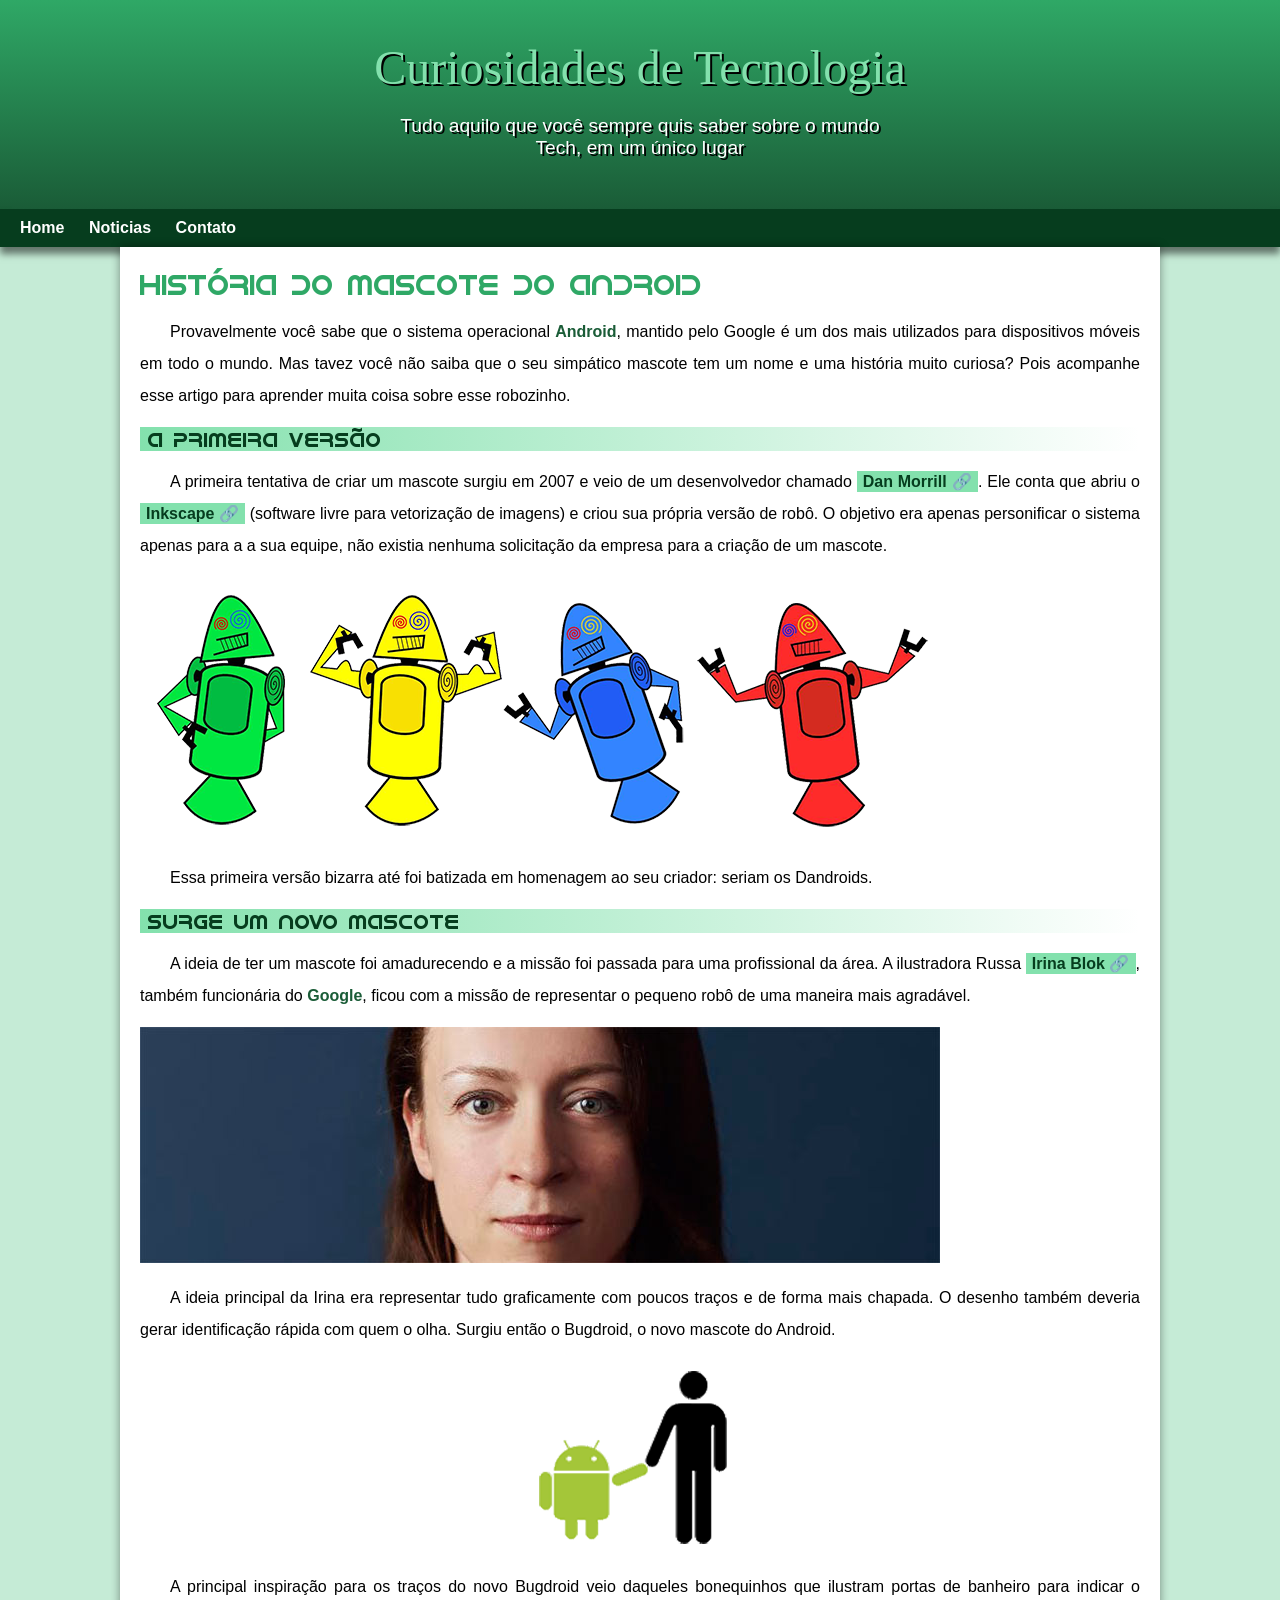
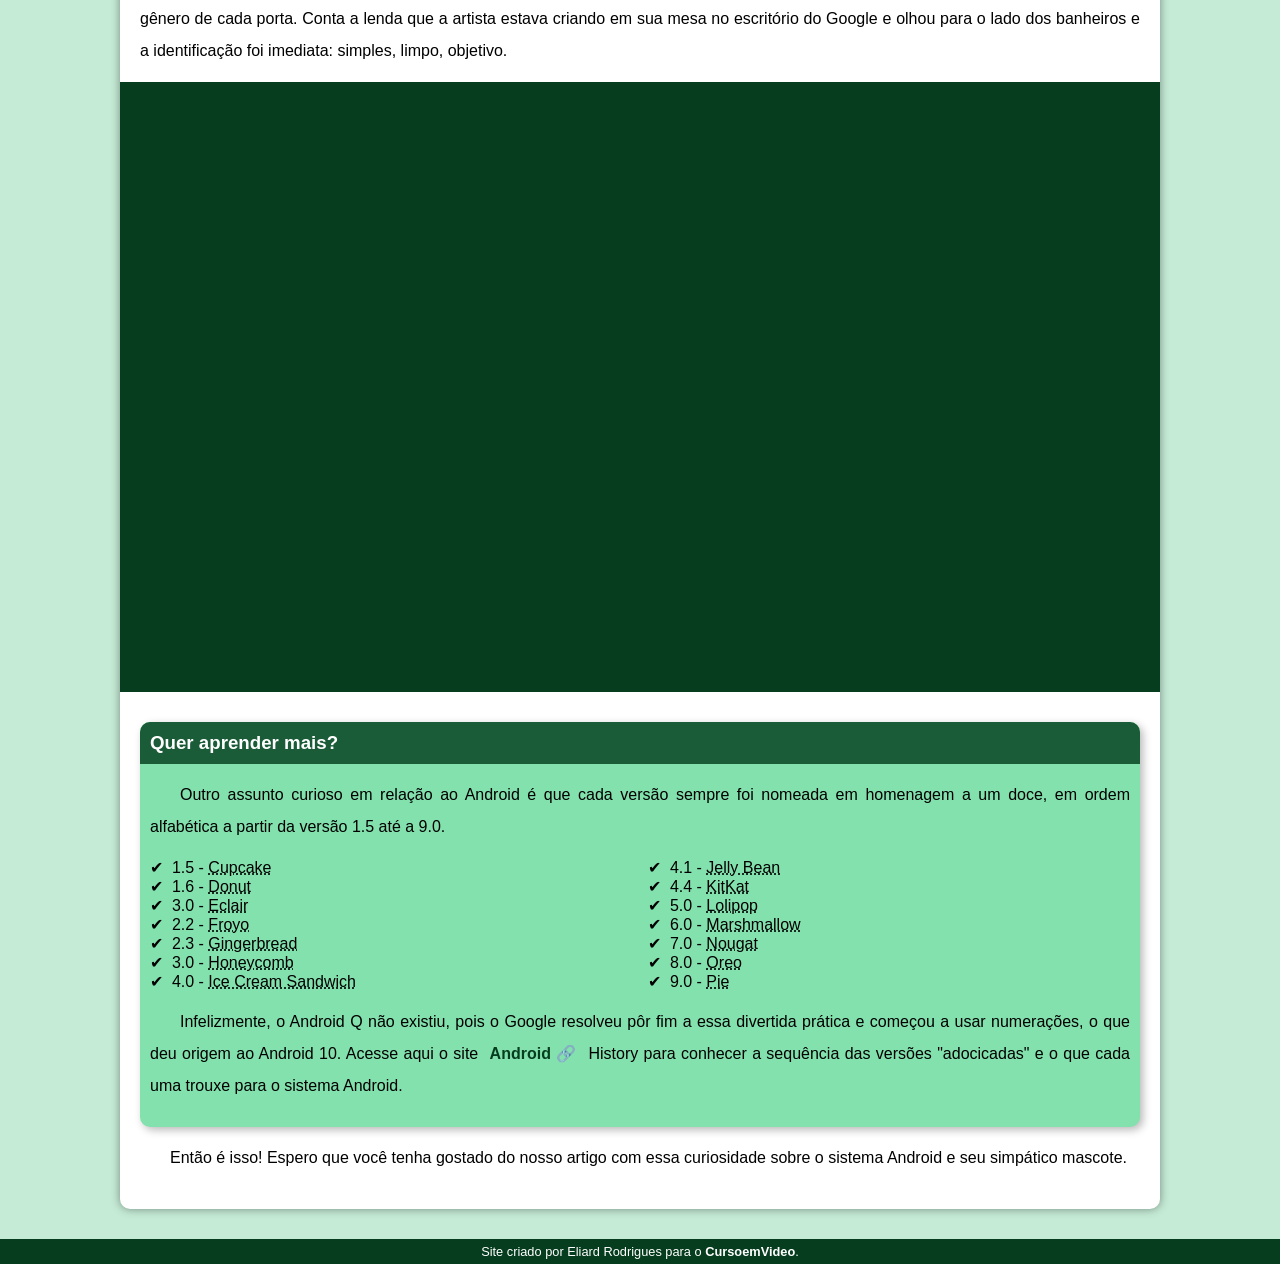
<file: index.html>
<!DOCTYPE html>
<html lang="pt-br">
<head>
    <meta charset="UTF-8">
    <meta http-equiv="X-UA-Compatible" content="IE=edge">
    <meta name="viewport" content="width=device-width, initial-scale=1.0">
    <title>Como surgiu o mascote Android?</title>
    <link rel="shortcut icon" href="imagens/favicon.ico" type="image/x-icon">
    <link rel="stylesheet" href="estilo/style.css">

</head>
<body>
    <header>
        <h1>
            Curiosidades de Tecnologia 
        </h1>
        <p>
            Tudo aquilo que você sempre quis saber sobre o mundo Tech, em um único lugar
        </p>
    </header>
    <nav>
        <a href="#">Home</a> 
        <a href="#">Noticias</a> 
        <a href="#">Contato</a> 
        
    </nav>
    <main>
        <article>
            <h1>
            História do Mascote do Android
            </h1>

            <p>
            Provavelmente você sabe que o sistema operacional <strong>Android</strong>, mantido pelo Google é um dos mais utilizados para dispositivos móveis em todo o mundo. Mas tavez você não saiba que o seu simpático mascote tem um nome e uma história muito curiosa? Pois acompanhe esse artigo para aprender muita coisa sobre esse robozinho.
            </p>

            <h2>
            A primeira versão
            </h2>

            <p>
            A primeira tentativa de criar um mascote surgiu em 2007 e veio de um desenvolvedor chamado <a href="https://androidcommunity.com/dan-morrill-shows-us-the-android-mascot-that-almost-was-20130103/" target="_blank" class="externo">Dan Morrill</a>. Ele conta que abriu o <a href="https://inkscape.org/pt-br/" target="_blank" class="externo">Inkscape</a> (software livre para vetorização de imagens) e criou sua própria versão de robô. O objetivo era apenas personificar o sistema apenas para a a sua equipe, não existia nenhuma solicitação da empresa para a criação de um mascote.
            </p>

            <picture>
                <source media="(max-width:670px )" srcset="imagens/dan-droids-pq.png">
                <img src="imagens/dan-droids.png" alt="Primeiro Mascote do Android">
            </picture>

            <p>
            Essa primeira versão bizarra até foi batizada em homenagem ao seu criador: seriam os Dandroids.
            </p>

            <h2>
            Surge um novo mascote
            </h2>

            <p>
            A ideia de ter um mascote foi amadurecendo e a missão foi passada para uma profissional da área. A ilustradora Russa <a href="https://www.irinablok.com/" target="_blank" class="externo">Irina Blok</a>, também funcionária do         <strong> Google</strong>, ficou com a missão de representar o pequeno robô de uma maneira mais agradável.
            </p>

            <picture>
                <source media="(max-width:670px )" srcset="imagens/irina-blok-pq.jpg">
                <img src="imagens/irina-blok.jpg" alt="Irina Blok, criadora do Bugdroid">
            </picture>

            <p>
            A ideia principal da Irina era representar tudo graficamente com poucos traços e de forma mais chapada. O desenho também deveria gerar identificação rápida com quem o olha. Surgiu então o Bugdroid, o novo mascote do Android.
            </p>

            <img src="imagens/bugdroid.png" class="pequeno" alt="Bugdroid">

            <p>A principal inspiração para os traços do novo Bugdroid veio daqueles bonequinhos que ilustram portas de banheiro para indicar o gênero de cada porta. Conta a lenda que a artista estava criando em sua mesa no escritório do Google e olhou para o lado dos banheiros e a identificação foi imediata: simples, limpo, objetivo.</p>

                <div class="video">
                    <iframe width="560" height="315" src="https://www.youtube.com/embed/l2UDgpLz20M" title="YouTube video player" frameborder="0" allow="accelerometer; autoplay; clipboard-write; encrypted-media; gyroscope; picture-in-picture; web-share" allowfullscreen></iframe>
                </div>

                <aside>
                    <h3>
                     Quer aprender mais?
                    </h3>
                    <p>
                    Outro assunto curioso em relação ao Android é que cada versão sempre foi nomeada em homenagem a um doce, em ordem alfabética a partir da versão 1.5 até a 9.0.
                    </p>
                    <ul>
                    <li>1.5 - <abbr title="Bolo de Copo">Cupcake</abbr></li>
                    <li>1.6 - <abbr title="Rosquinha"> Donut</abbr></li>
                    <li>3.0 - <abbr title="Bomba">Eclair</abbr></li>
                    <li>2.2 - <abbr title="Iorgute Gelado">Froyo</abbr></li>
                    <li>2.3 - <abbr title="Biscoito de gengibre">Gingerbread</abbr></li>
                    <li>3.0 - <abbr title="Favo de mel">Honeycomb</abbr></li>
                    <li>4.0 - <abbr title="Sorvete Gelado"> Ice Cream Sandwich</abbr></li>
                    <li>4.1 - <abbr title="Jujuba">Jelly Bean</abbr></li>
                    <li>4.4 - <abbr title="Kit Kat">KitKat</abbr></li>
                    <li>5.0 - <abbr title="Pirulito">Lolipop</abbr></li>
                    <li>6.0 - <abbr title="Marshmallow<">Marshmallow</abbr></li>
                    <li>7.0 - <abbr title="Torrone">Nougat</abbr></li>
                    <li>8.0 - <abbr title="Oreo">Oreo</abbr></li>
                    <li>9.0 - <abbr title="Torta">Pie</abbr></li>
                    </ul>
                    <p>
                    Infelizmente, o Android Q não existiu, pois o Google resolveu pôr fim a essa divertida prática e começou a usar numerações, o que deu origem ao Android 10.
                    Acesse aqui o site <a href="https://www.android.com/intl/en_uk/history/" target="_blank" class="externo">Android</a> History para conhecer a sequência das versões "adocicadas" e o que cada uma trouxe para o sistema Android.
                    </p>
                </aside>
            

                    <p>
                    Então é isso! Espero que você tenha gostado do nosso artigo com essa curiosidade sobre o sistema Android e seu simpático mascote.
                    </p>
            </article>
         </main>
                <footer>
                    <p>   
                    Site criado por Eliard Rodrigues para o <a href="https://www.youtube.com/@CursoemVideo" target="_blank">CursoemVideo</a>.  
                    </p>
                </footer>
    </body>
</html>
</file>
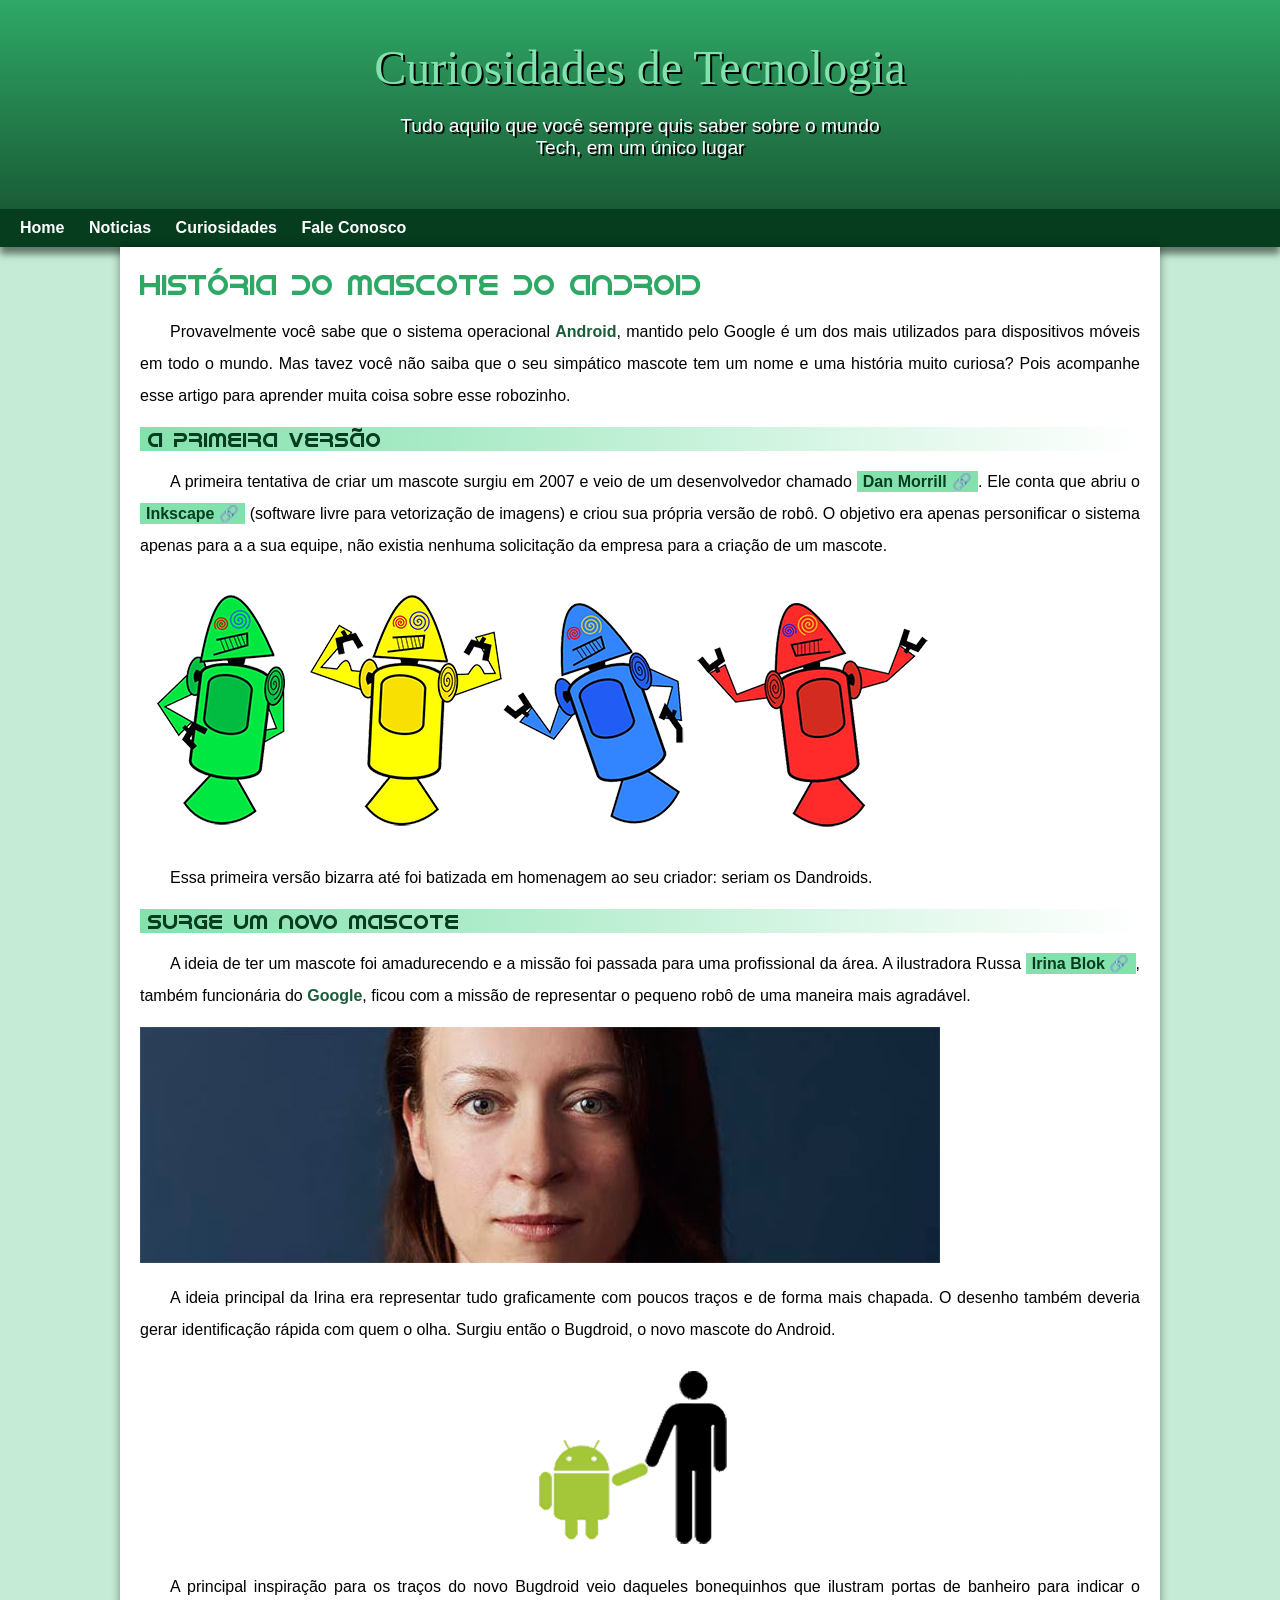
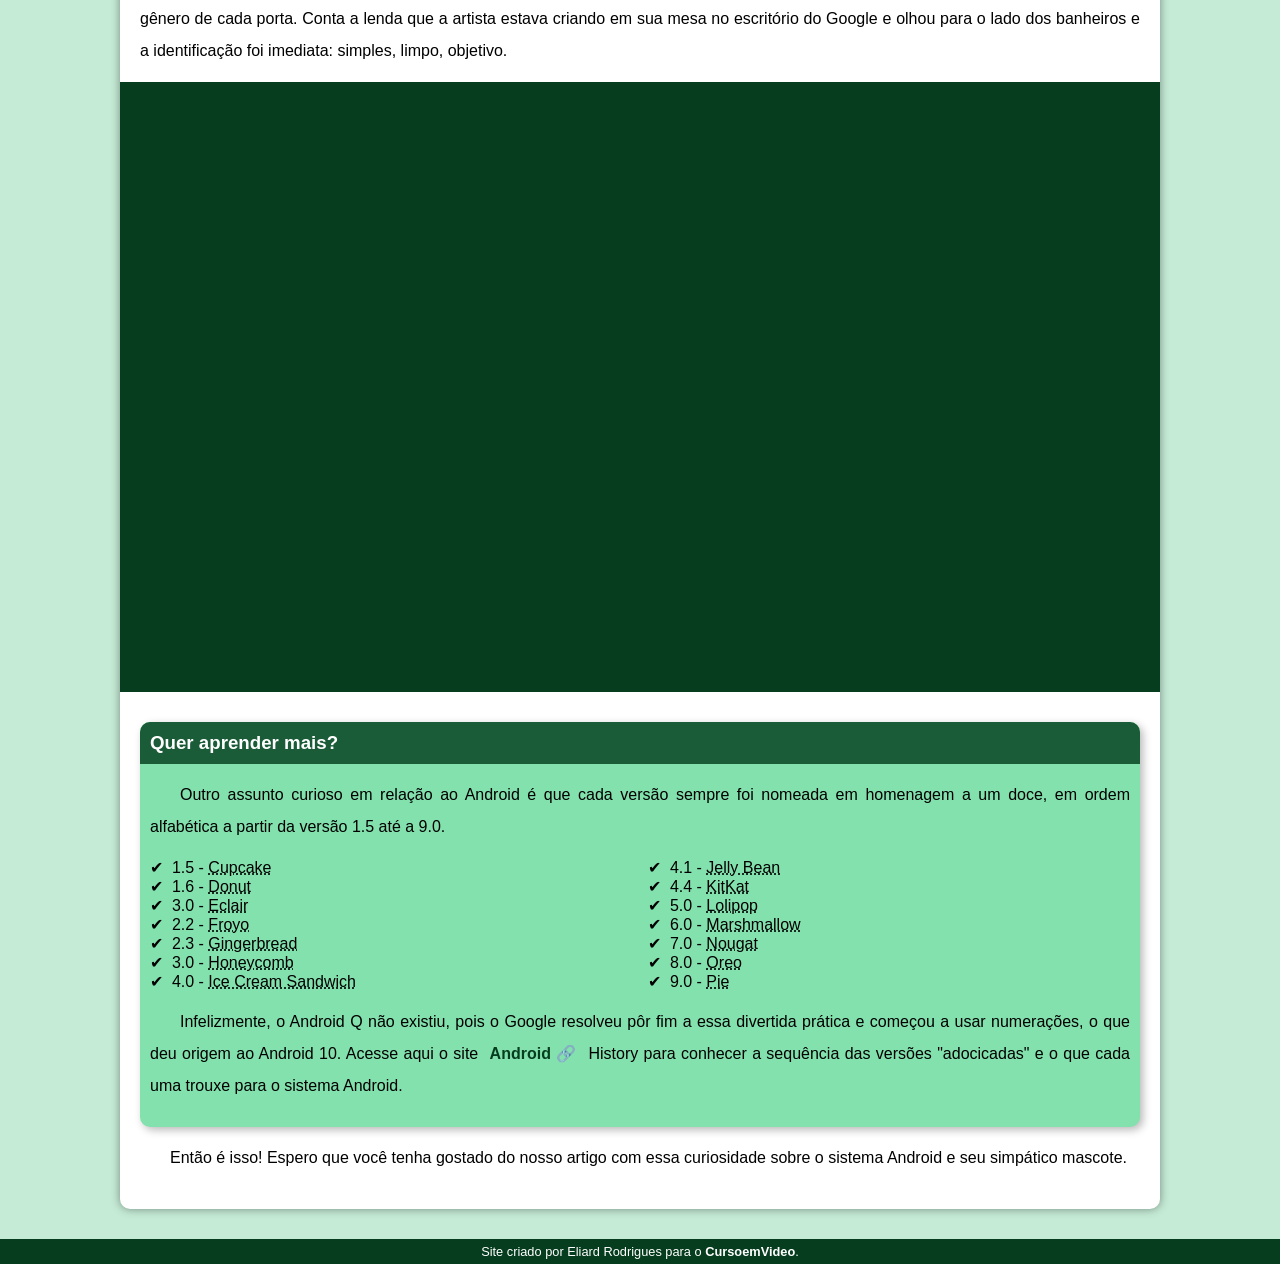
<file: android.html>
<!DOCTYPE html>
<html lang="pt-br">
<head>
    <meta charset="UTF-8">
    <meta http-equiv="X-UA-Compatible" content="IE=edge">
    <meta name="viewport" content="width=device-width, initial-scale=1.0">
    <title>Como surgiu o mascote Android?</title>
    <link rel="shortcut icon" href="imagens/favicon.ico" type="image/x-icon">
    <link rel="stylesheet" href="estilo/style.css">

</head>
<body>
    <header>
        <h1>
            Curiosidades de Tecnologia 
        </h1>
        <p>
            Tudo aquilo que você sempre quis saber sobre o mundo Tech, em um único lugar
        </p>
    </header>
    <nav>
        <a href="#">Home</a> 
        <a href="#">Noticias</a> 
        <a href="#">Curiosidades</a> 
        <a href="#">Fale Conosco</a> 
    </nav>
    <main>
        <article>
            <h1>
            História do Mascote do Android
            </h1>

            <p>
            Provavelmente você sabe que o sistema operacional <strong>Android</strong>, mantido pelo Google é um dos mais utilizados para dispositivos móveis em todo o mundo. Mas tavez você não saiba que o seu simpático mascote tem um nome e uma história muito curiosa? Pois acompanhe esse artigo para aprender muita coisa sobre esse robozinho.
            </p>

            <h2>
            A primeira versão
            </h2>

            <p>
            A primeira tentativa de criar um mascote surgiu em 2007 e veio de um desenvolvedor chamado <a href="https://androidcommunity.com/dan-morrill-shows-us-the-android-mascot-that-almost-was-20130103/" target="_blank" class="externo">Dan Morrill</a>. Ele conta que abriu o <a href="https://inkscape.org/pt-br/" target="_blank" class="externo">Inkscape</a> (software livre para vetorização de imagens) e criou sua própria versão de robô. O objetivo era apenas personificar o sistema apenas para a a sua equipe, não existia nenhuma solicitação da empresa para a criação de um mascote.
            </p>

            <picture>
                <source media="(max-width:670px )" srcset="imagens/dan-droids-pq.png">
                <img src="imagens/dan-droids.png" alt="Primeiro Mascote do Android">
            </picture>

            <p>
            Essa primeira versão bizarra até foi batizada em homenagem ao seu criador: seriam os Dandroids.
            </p>

            <h2>
            Surge um novo mascote
            </h2>

            <p>
            A ideia de ter um mascote foi amadurecendo e a missão foi passada para uma profissional da área. A ilustradora Russa <a href="https://www.irinablok.com/" target="_blank" class="externo">Irina Blok</a>, também funcionária do         <strong> Google</strong>, ficou com a missão de representar o pequeno robô de uma maneira mais agradável.
            </p>

            <picture>
                <source media="(max-width:670px )" srcset="imagens/irina-blok-pq.jpg">
                <img src="imagens/irina-blok.jpg" alt="Irina Blok, criadora do Bugdroid">
            </picture>

            <p>
            A ideia principal da Irina era representar tudo graficamente com poucos traços e de forma mais chapada. O desenho também deveria gerar identificação rápida com quem o olha. Surgiu então o Bugdroid, o novo mascote do Android.
            </p>

            <img src="imagens/bugdroid.png" class="pequeno" alt="Bugdroid">

            <p>A principal inspiração para os traços do novo Bugdroid veio daqueles bonequinhos que ilustram portas de banheiro para indicar o gênero de cada porta. Conta a lenda que a artista estava criando em sua mesa no escritório do Google e olhou para o lado dos banheiros e a identificação foi imediata: simples, limpo, objetivo.</p>

                <div class="video">
                    <iframe width="560" height="315" src="https://www.youtube.com/embed/l2UDgpLz20M" title="YouTube video player" frameborder="0" allow="accelerometer; autoplay; clipboard-write; encrypted-media; gyroscope; picture-in-picture; web-share" allowfullscreen></iframe>
                </div>

                <aside>
                    <h3>
                     Quer aprender mais?
                    </h3>
                    <p>
                    Outro assunto curioso em relação ao Android é que cada versão sempre foi nomeada em homenagem a um doce, em ordem alfabética a partir da versão 1.5 até a 9.0.
                    </p>
                    <ul>
                    <li>1.5 - <abbr title="Bolo de Copo">Cupcake</abbr></li>
                    <li>1.6 - <abbr title="Rosquinha"> Donut</abbr></li>
                    <li>3.0 - <abbr title="Bomba">Eclair</abbr></li>
                    <li>2.2 - <abbr title="Iorgute Gelado">Froyo</abbr></li>
                    <li>2.3 - <abbr title="Biscoito de gengibre">Gingerbread</abbr></li>
                    <li>3.0 - <abbr title="Favo de mel">Honeycomb</abbr></li>
                    <li>4.0 - <abbr title="Sorvete Gelado"> Ice Cream Sandwich</abbr></li>
                    <li>4.1 - <abbr title="Jujuba">Jelly Bean</abbr></li>
                    <li>4.4 - <abbr title="Kit Kat">KitKat</abbr></li>
                    <li>5.0 - <abbr title="Pirulito">Lolipop</abbr></li>
                    <li>6.0 - <abbr title="Marshmallow<">Marshmallow</abbr></li>
                    <li>7.0 - <abbr title="Torrone">Nougat</abbr></li>
                    <li>8.0 - <abbr title="Oreo">Oreo</abbr></li>
                    <li>9.0 - <abbr title="Torta">Pie</abbr></li>
                    </ul>
                    <p>
                    Infelizmente, o Android Q não existiu, pois o Google resolveu pôr fim a essa divertida prática e começou a usar numerações, o que deu origem ao Android 10.
                    Acesse aqui o site <a href="https://www.android.com/intl/en_uk/history/" target="_blank" class="externo">Android</a> History para conhecer a sequência das versões "adocicadas" e o que cada uma trouxe para o sistema Android.
                    </p>
                </aside>
            

                    <p>
                    Então é isso! Espero que você tenha gostado do nosso artigo com essa curiosidade sobre o sistema Android e seu simpático mascote.
                    </p>
            </article>
         </main>
                <footer>
                    <p>   
                    Site criado por Eliard Rodrigues para o <a href="https://www.youtube.com/@CursoemVideo" target="_blank">CursoemVideo</a>.  
                    </p>
                </footer>
    </body>
</html>
</file>
<file: estilo/style.css>
@charset "UTF=8";

@font-face {
    font-family: 'android';
    src: url('../fontes/idroid.otf') format('opentype');
}

:root{
    --cor0: #c5ebd6;
    --cor1: #83e1ad;
    --cor2: #3ddc84;
    --cor3: #2fa866;
    --cor4: #1a5c37; 
    --cor5: #063d1e;
    --fonte-padrao: arial, helvetica, sans-serif;
    --fonte-destaque: 'bebas neue', cursive;
    --fonte-android: 'android', cursive;
}

*{
    margin: 0px;
    padding: 0px;
}

body{
    background-color:var(--cor0);
    font-family: var(--fonte-padrao);
}

a.externo::after{
    content:'\00a0\1F517';
}


header{
    background-image:linear-gradient(to bottom, var(--cor3), var(--cor4));
    min-height: 150px;
    text-align: center;
    padding-top: 40px;
}

header p{
    font-family: var(--fonte-padrao);
    font-size: 1.2em;
    max-width: 500px;
    padding-right: 10px;
    padding-left: 10px;
    margin: auto;
    color: white;
    text-shadow: 2px 2px 0px rgb(0, 0, 0);
    padding-bottom: 50px;
}

header h1{
    color:var(--cor1);
    font-family: var(--fonte-destaque);
    font-size: 3em;
    font-weight: normal;
    margin-bottom: 20px;
    text-shadow: 2px 2px 0px rgb(0, 0, 0);
}

nav{
    background-color: var(--cor5);
    padding: 10px;
    box-shadow: 0px 7px 7px rgba(0, 0, 0, 0.500);
}

nav a{
    color: white;
    border-radius: 5px;
    padding: 10px;
    text-decoration: none;
    font-weight: bold;
    transition-duration: 0.5s;
}

nav a:hover{
    background-color: var(--cor3);
    color: var(--cor5);
}   

main{
    min-width: 300px;
    max-width: 1000px;
    margin: auto;
    margin-bottom: 30px;
    padding: 20px;
    background-color: white;
    box-shadow: 0px 0px 10px rgba(0, 0, 0, 0.411);
    border-bottom-left-radius: 10px;
    border-bottom-right-radius: 10px;
}

div.video{
    background-color: var(--cor5);
      margin: 0px -20px 30px -20px;
      padding: 20px;
      padding-bottom: 59%;
      position: relative;
}

div.video > iframe{
    position: absolute;
    top: 5%;
    left: 5%;
    width: 90%;
    height: 90%;
}

main h1{
    color: var(--cor3);
    font-family: var(--fonte-android);
    font-weight: normal;
    font-size: 1.8em;
}

main h2{
    color: var(--cor5);
    font-family: var(--fonte-android);
    font-size: 1.3em;
    font-weight: normal;
    background-image: linear-gradient(to right, var(--cor1), transparent);
    text-indent: 8px;
}

main p{
    margin: 15px 0px;
    text-align:justify;
    text-indent: 30px;
    font-size: 1em;
    line-height: 2em;
}

main strong{
    color: var(--cor4);
    font-weight: bold;
}

main a{
    text-decoration: none;
    font-weight: bold;
    color: var(--cor5);
    background-color: var(--cor1);
    padding: 2px 6px;
}

main a:hover{
    text-decoration: underline;
    background-color: var(--cor3);
}

main img{
    max-width: 100%;
}

main img.pequeno{
    max-width: 350px;
    display: block;
    margin: auto;
}

aside{
    background-color: var(--cor1);
    padding: 10px;
    border-radius: 10px;
    box-shadow: 3px 3px 8px rgba(0, 0, 0, 0.280);
}

aside h3{
    background-color: var(--cor4);
    color: white;
    padding: 10px;
    margin: -10px -10px 0 -10px;
    border-radius: 10px 10px 0px 0px;

}

aside ul{
    list-style-type:'\2714\00a0\00a0';
    list-style-position: inside;
    columns: 2;
}

footer{
    background-color: var(--cor5);
    color: white;
    text-align: center;
    font-size: 0.8em;
    padding: 5px;
}

footer a{
    color: white;
    font-weight: bold;
    text-decoration: none;
}

footer a:hover{
    text-decoration: underline;
    color: var(--cor2);
}
</file>
